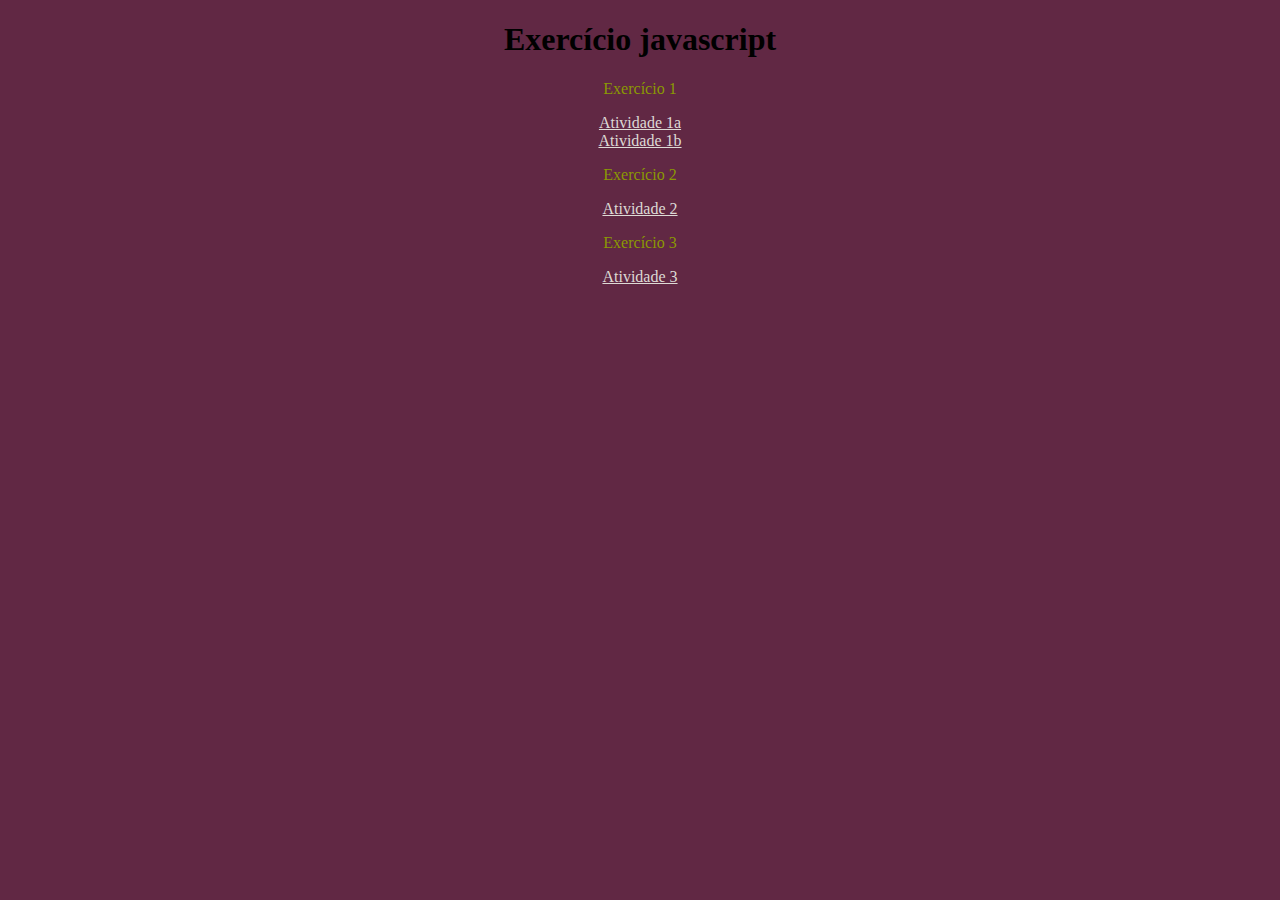
<file: index.html>
<!DOCTYPE html>
<html lang="pt-br">
<head>
    <link rel="stylesheet" href="estilo.css">
    <meta charset="UTF-8">
    <meta http-equiv="X-UA-Compatible" content="IE=edge">
    <meta name="viewport" content="width=device-width, initial-scale=1.0">
    <title>Document</title>
</head>
<body>
    <h1>Exercício javascript</h1>
    <p>Exercício 1</p>
    <div class="centro">
        <a href="atividade1a.html">Atividade 1a</a><br>
        <a href="atividade1b.html">Atividade 1b</a><br>    
    </div>
    <p>Exercício 2</p>
    <div class="centro
    ">
        <a href="atividade2.html">Atividade 2</a><br>    
    </div>
    <p>Exercício 3</p>
    <div class="centro">
        <a href="atividade3.html">Atividade 3</a> 
    </div>
    
</body>
</html>
</file>
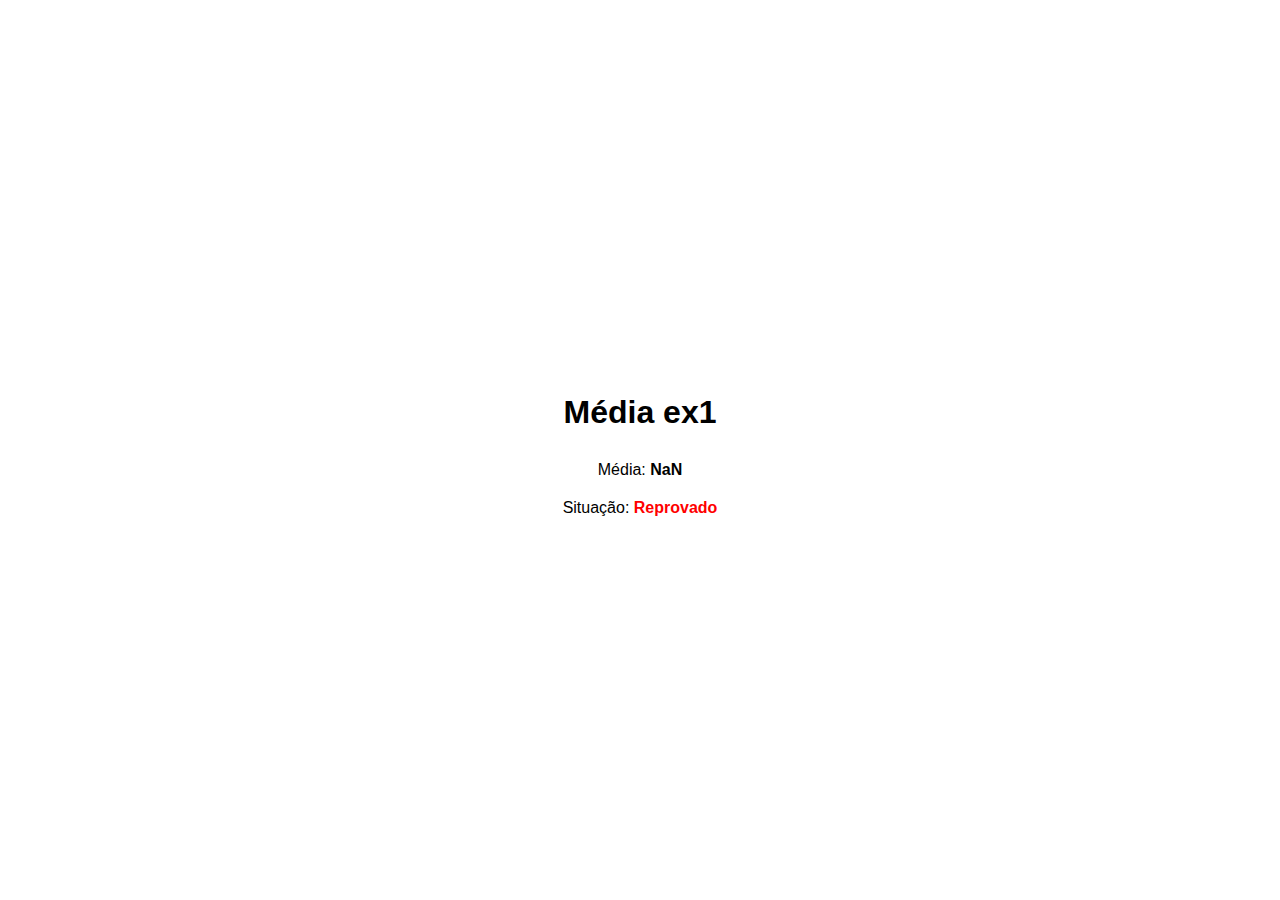
<file: atividade1a.html>
<!DOCTYPE html>
<html lang="pt-br">
<head>
    <meta charset="UTF-8">
    <meta http-equiv="X-UA-Compatible" content="IE=edge">
    <meta name="viewport" content="width=device-width, initial-scale=1.0">
    <title>Document</title>
    <style>
        body {
            display: flex;
            flex-direction: column;
            align-items: center;
            justify-content: center;
            height: 100vh;
            margin: 0;
            font-family: Arial, sans-serif;
        }

        h1 {
            margin-bottom: 20px;
        }

        p {
            margin: 10px 0;
        }

        #media, #situacao {
            font-weight: bold;
        }

    </style>
</head>
<body>
    <h1>Média ex1</h1>
    <p>Média: <span id="media"></span></p>
    <p>Situação: <span id="situacao"></span></p>
    <script>
        var nota_1 = prompt("Digite a nota da primeira prova: ");
        var nota_2 = prompt("Digite a nota da segunda prova: ");
        nota_1 = parseFloat(nota_1);
        nota_2 = parseFloat(nota_2);
        media = (nota_1 + nota_2) / 2;

        if (media >= 6) {
            situacao = "Aprovado";
            cor = "blue";
        } else {
            situacao = "Reprovado";
            cor = "red";
        }

        console.log(situacao, cor);

        var media_resultado = document.getElementById("media");
        media_resultado.innerHTML = media;

        var situacao_resultado = document.getElementById("situacao");
        situacao_resultado.innerHTML = situacao;
        situacao_resultado.style.color = cor;
    </script>
</body>
</html>
</file>
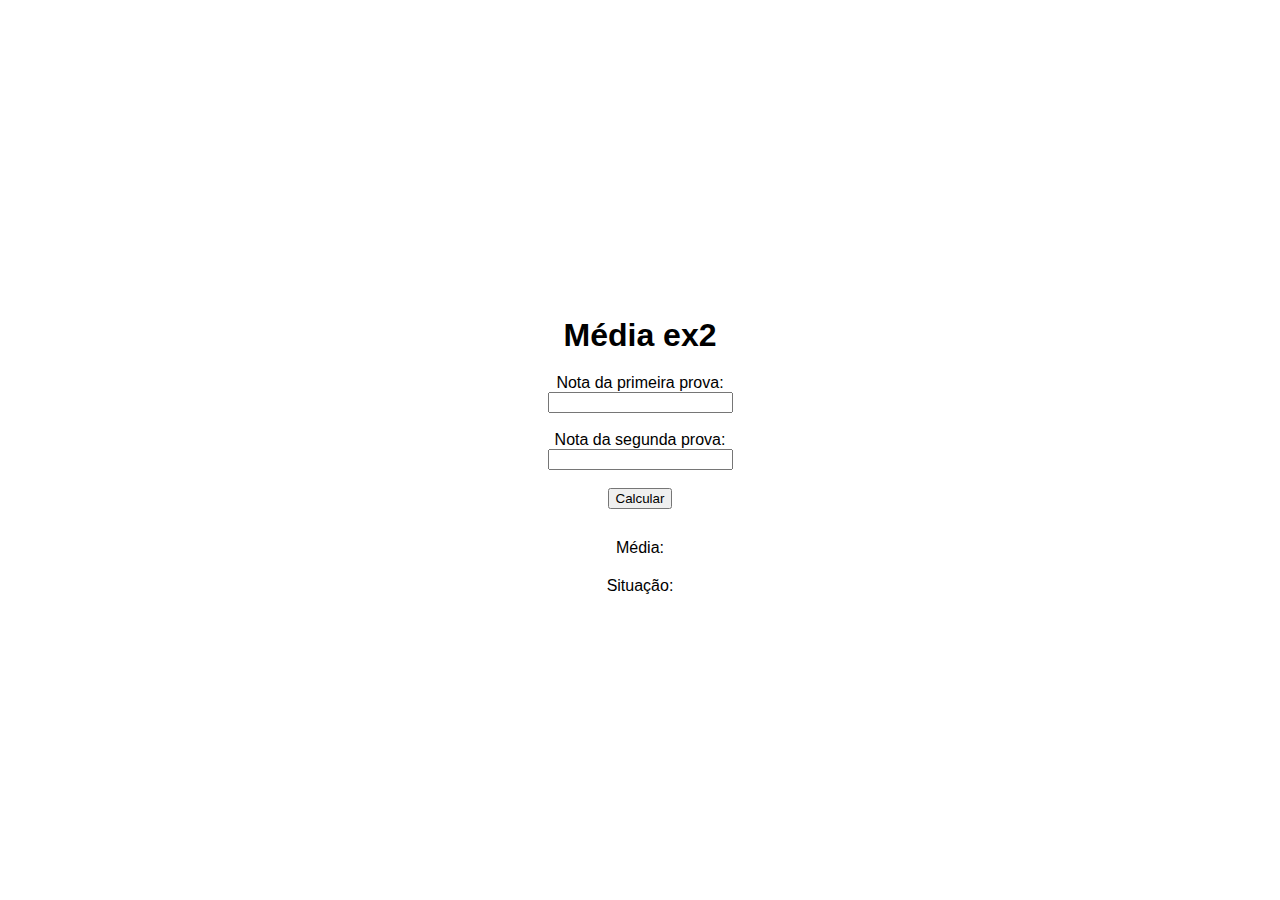
<file: atividade1b.html>
<!DOCTYPE html>
<html lang="pt-br">
<head>
    <meta charset="UTF-8">
    <meta http-equiv="X-UA-Compatible" content="IE=edge">
    <meta name="viewport" content="width=device-width, initial-scale=1.0">
    <title>Document</title>
    <style>
        body {
            display: flex;
            flex-direction: column;
            align-items: center;
            justify-content: center;
            height: 100vh;
            margin: 0;
            font-family: Arial, sans-serif;
        }

        h1 {
            margin-bottom: 20px;
        }

        p {
            margin: 10px 0;
        }

        #media, #situacao {
            font-weight: bold;
        }
    </style>
</head>
<body>
    <h1>Média ex2</h1>
    <label for="nota_1">Nota da primeira prova:</label>
    <input type="number" step="0.01" id="nota_1">
    <br>
    <label for="nota_2">Nota da segunda prova:</label>
    <input type="number" step="0.01" id="nota_2">
    <br>
    <button onclick="Media()">Calcular</button>
    <p id="resultado"></p>
    <p>Média: <span id="media"></span></p>
    <p>Situação: <span id="situacao"></span></p>

    <script>
        function Media() {
            var nota_1 = parseFloat(document.getElementById("nota_1").value);
            var nota_2 = parseFloat(document.getElementById("nota_2").value);
            var media = (nota_1 + nota_2) / 2;
            var situacao, cor;
            if (media >= 6) {
                situacao = "Aprovado";
                cor = "blue";
            } else {
                situacao = "Reprovado";
                cor = "red";
            }
            console.log(situacao, cor, media);

            var media_resultado = document.getElementById("media");
            media_resultado.innerHTML = media;

            var situacao_resultado = document.getElementById("situacao");
            situacao_resultado.innerHTML = situacao;
            situacao_resultado.style.color = cor;
        }
    </script>
</body>
</html>
</file>
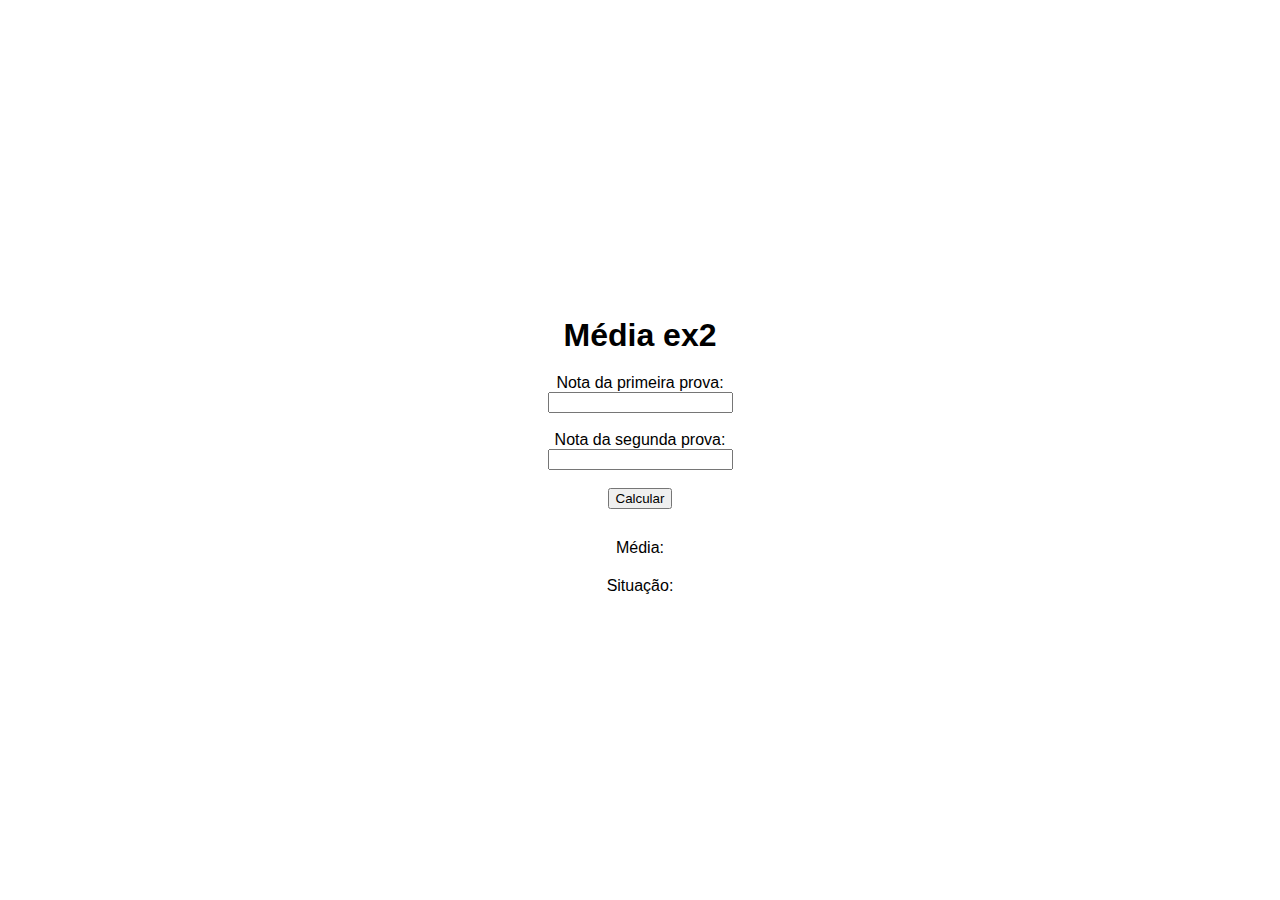
<file: atividade2.html>
<!DOCTYPE html>
<html lang="pt-br">
<head>
    <meta charset="UTF-8">
    <meta http-equiv="X-UA-Compatible" content="IE=edge">
    <meta name="viewport" content="width=device-width, initial-scale=1.0">
    <title>Document</title>
    <style>
        body {
            display: flex;
            flex-direction: column;
            align-items: center;
            justify-content: center;
            height: 100vh;
            margin: 0;
            font-family: Arial, sans-serif;
        }

        h1 {
            margin-bottom: 20px;
        }

        p {
            margin: 10px 0;
        }

        #media, #situacao {
            font-weight: bold;
        }
    </style>
</head>
<body>
    <h1>Média ex2</h1>
    <label for="nota_1">Nota da primeira prova:</label>
    <input type="number" step="0.01" id="nota_1">
    <br>
    <label for="nota_2">Nota da segunda prova:</label>
    <input type="number" step="0.01" id="nota_2">
    <br>
    <button onclick="Media()">Calcular</button>
    <p id="resultado"></p>
    <p>Média: <span id="media"></span></p>
    <p>Situação: <span id="situacao"></span></p>

    <script>
        function Media() {
            var nota_1 = parseFloat(document.getElementById("nota_1").value);
            var nota_2 = parseFloat(document.getElementById("nota_2").value);
            var media = (nota_1 + nota_2) / 2;
            var situacao, cor;
            if (media >= 6) {
                situacao = "Aprovado";
                cor = "blue";
            } else {
                situacao = "Reprovado";
                cor = "red";
            }
            console.log(situacao, cor, media);

            var media_resultado = document.getElementById("media");
            media_resultado.innerHTML = media;

            var situacao_resultado = document.getElementById("situacao");
            situacao_resultado.innerHTML = situacao;
            situacao_resultado.style.color = cor;
        }
    </script>
</body>
</html>
</file>
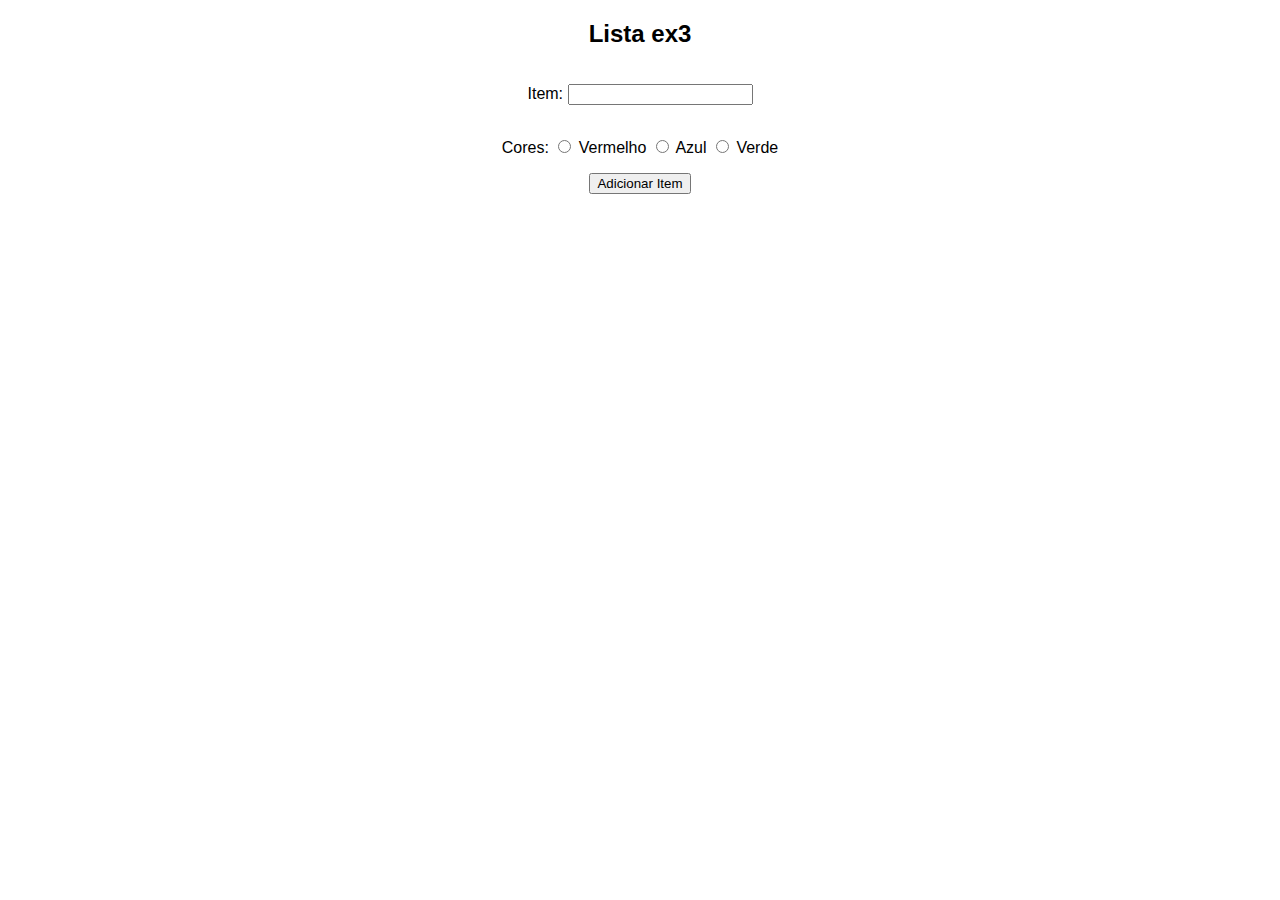
<file: atividade3.html>
<!DOCTYPE html>
<html>
<head>
    <style>
        body {
            display: flex;
            flex-direction: column;
            align-items: center;
            justify-content: flex-start;
            height: 100vh;
            margin: 0;
            font-family: Arial, sans-serif;
        }
    </style>
</head>
<body>

<h2 style="text-align: center;">Lista ex3</h2>

<p style="text-align: center;">Item: <input type="text" id="item"></p>
<p style="text-align: center;">Cores:
  <input type="radio" name="cores" value="red"> Vermelho
  <input type="radio" name="cores" value="blue"> Azul
  <input type="radio" name="cores" value="green"> Verde
</p>

<button id="add" style="text-align: center;">Adicionar Item</button>

<ul id="lista" style="text-align: center;"></ul>

<script>
document.getElementById("add").addEventListener("click", add);

function add() {
  var item = document.getElementById("item").value;
  var cor = document.querySelector('input[name="cores"]:checked').value;

  var l = document.createElement("LI");
  var tl = document.createTextNode(item);
  l.style.color = cor;
  l.appendChild(tl);
  document.getElementById("lista").appendChild(l);
}
</script>

</body>
</html>
</file>
<file: estilo.css>
h1{
    text-align: center;
}
body{
    background-color:rgb(97, 40, 68) ;
}
a{
    color: rgb(221, 218, 213) ;
}
p{
    text-align: center;
    color: rgb(138, 153, 2);
}
.centro{
    text-align: center;
}
</file>
